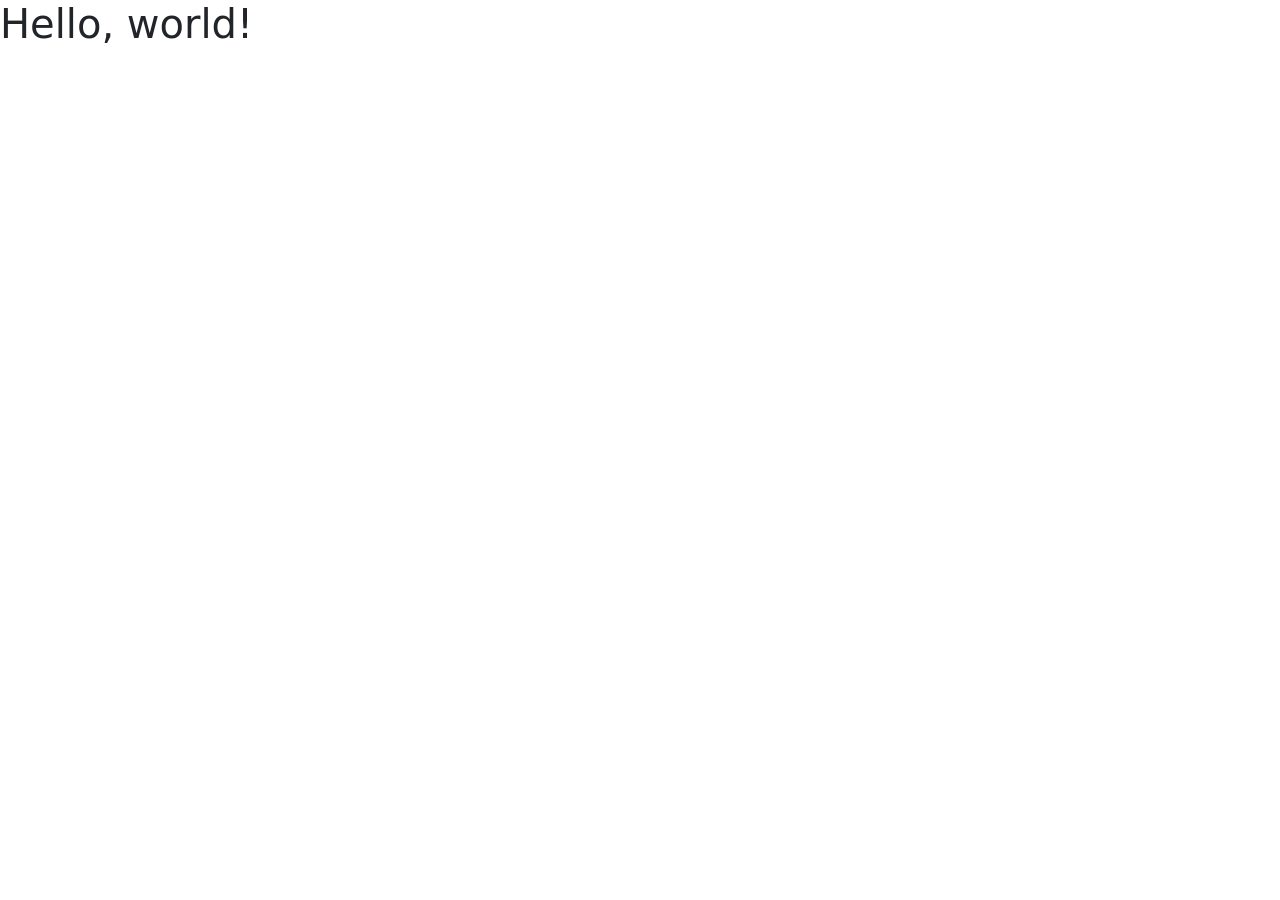
<file: PROJECTMVC1/computers_store/src/main/resources/static/index.html>
<!doctype html>
<html lang="en">
<head>
    <meta charset="utf-8">
    <meta name="viewport" content="width=device-width, initial-scale=1">
    <title>welcome.io </title>
    <link href="https://cdn.jsdelivr.net/npm/bootstrap@5.3.8/dist/css/bootstrap.min.css" rel="stylesheet" integrity="sha384-sRIl4kxILFvY47J16cr9ZwB07vP4J8+LH7qKQnuqkuIAvNWLzeN8tE5YBujZqJLB" crossorigin="anonymous">
</head>
<body>
<h1>Hello, world!</h1>
<script src="https://cdn.jsdelivr.net/npm/bootstrap@5.3.8/dist/js/bootstrap.bundle.min.js" integrity="sha384-FKyoEForCGlyvwx9Hj09JcYn3nv7wiPVlz7YYwJrWVcXK/BmnVDxM+D2scQbITxI" crossorigin="anonymous"></script>
</body>
</html>
</file>
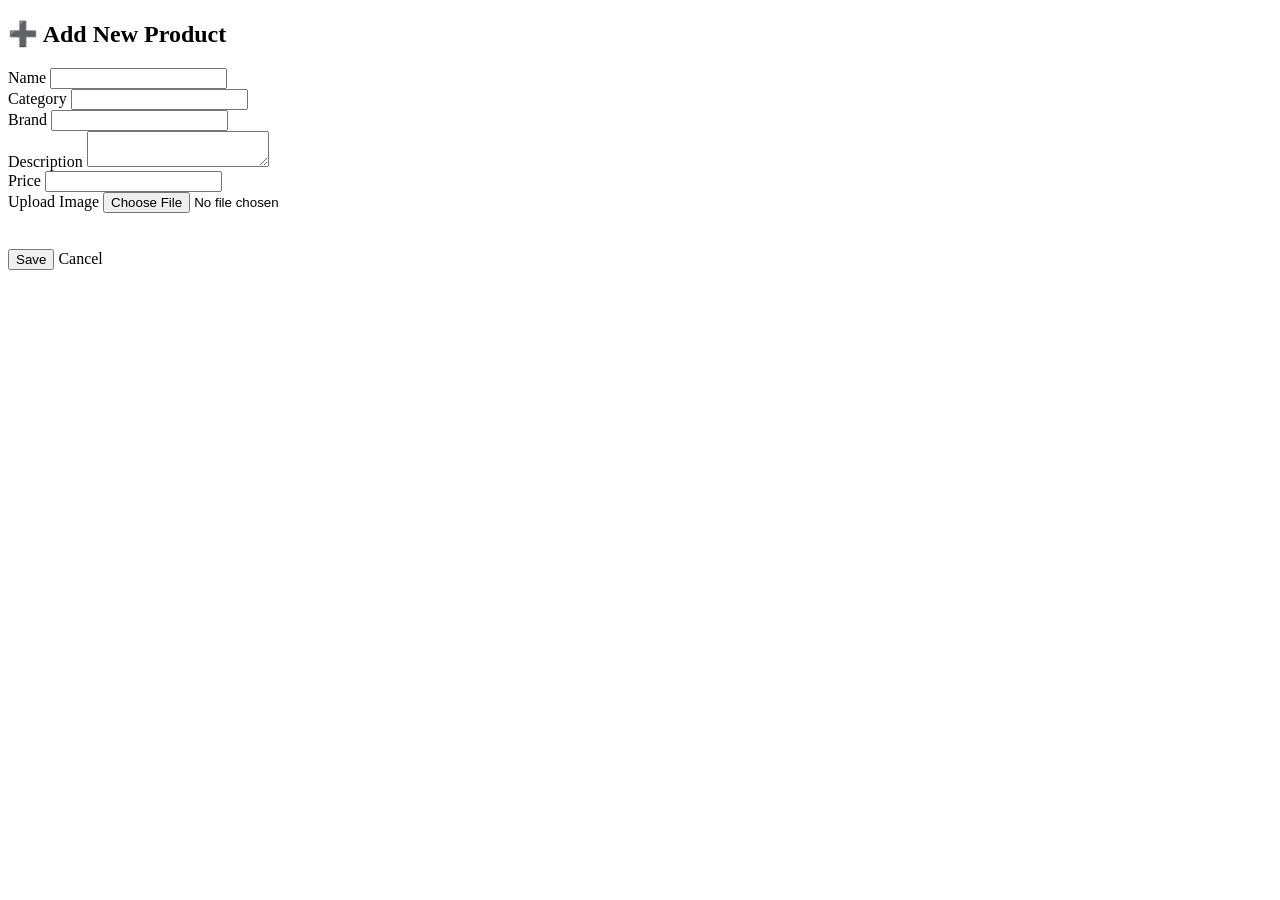
<file: PROJECTMVC1/computers_store/src/main/resources/templates/products/addForm.html>
<!doctype html>
<html xmlns:th="http://www.thymeleaf.org">
  <head>
    <title>Add Product</title>
    <link rel="stylesheet" th:href="@{/css/style.css}" />
  </head>
  <body>
    <div class="container">
      <h2>➕ Add New Product</h2>

      <form
        th:action="@{/computers_store/product/save}"
        th:object="${product}"
        method="post"
        enctype="multipart/form-data"
      >
        <label>Name</label>
        <input type="text" th:field="*{name}" required />

        <div class="error" th:if="${#fields.hasErrors('name')}"
             th:errors="*{name}"></div>

        <label>Category</label>
        <input type="text" th:field="*{category}" />

        <div class="error" th:if="${#fields.hasErrors('category')}"
             th:errors="*{category}"></div>

        <label>Brand</label>
        <input type="text" th:field="*{brand}" />

        <div  class="error" th:if="${#fields.hasErrors('brand')}"
             th:errors="*{brand}"></div>


        <label>Description</label>
        <textarea th:field="*{description}"></textarea>

        <div class="error"  th:if="${#fields.hasErrors('description')}"
             th:errors="*{description}"></div>

        <label>Price</label>
        <input type="number" th:field="*{price}" step="0.01" required />

        <div class="error" th:if="${#fields.hasErrors('price')}"
             th:errors="*{price}"></div>

        <label>Upload Image</label>
        <input type="file" name="imageFile" />

        <div class="error" th:if="${#fields.hasErrors('imageFileName')}"
             th:errors="*{imageFileName}"></div>

        <br /><br />
        <button type="submit" class="btn btn-add">Save</button>
        <a th:href="@{/computers_store}" class="btn btn-back">Cancel</a>
      </form>
    </div>
  </body>
</html>
</file>
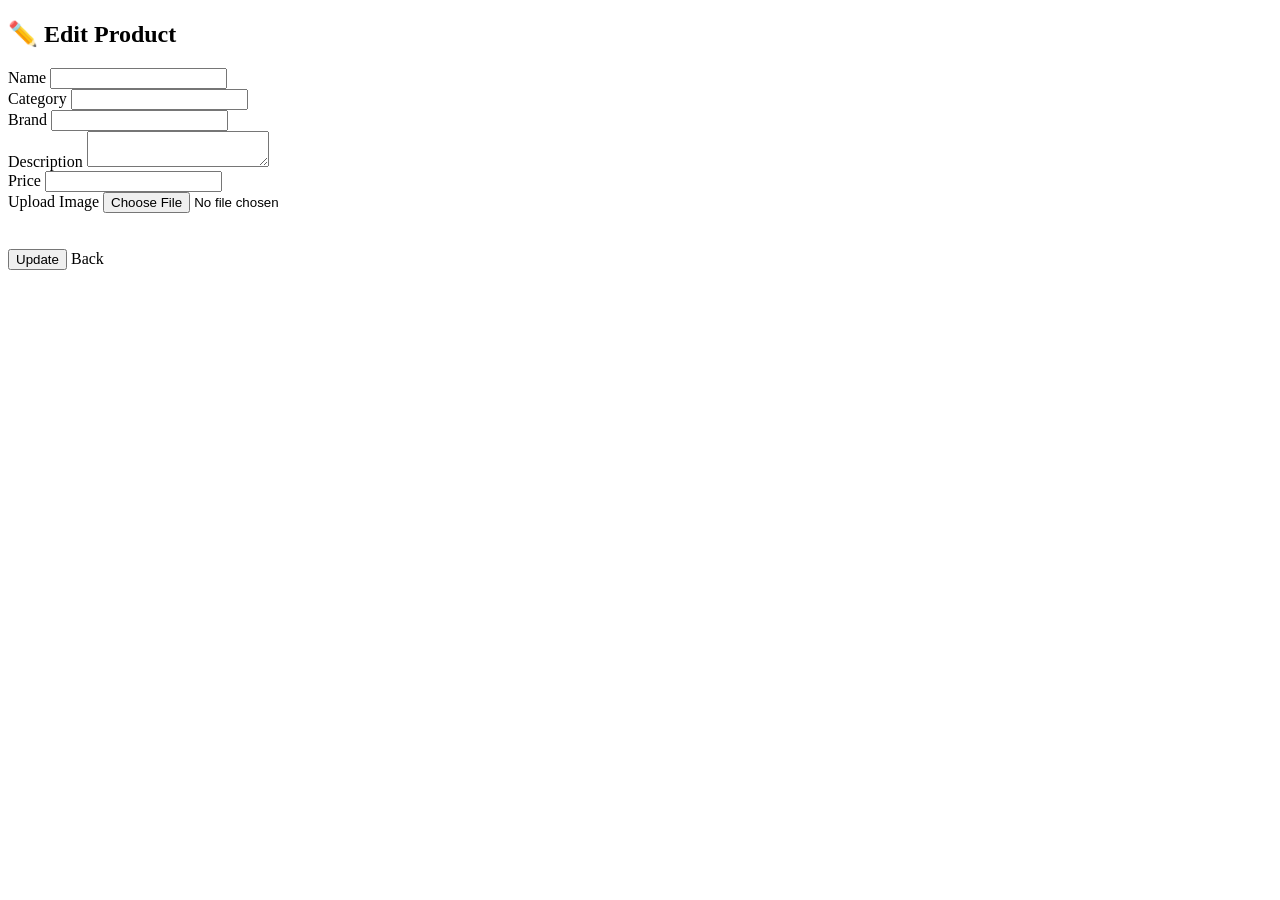
<file: PROJECTMVC1/computers_store/src/main/resources/templates/products/editeForm.html>
<!doctype html>
<html xmlns:th="http://www.thymeleaf.org">
  <head>
    <title>Edit Product</title>
    <link rel="stylesheet" th:href="@{/css/style.css}" />
  </head>
  <body>
    <div class="container">
      <h2>✏️ Edit Product</h2>

      <form
        th:action="@{/computers_store/product/save}"
        th:object="${product}"
        method="post"
        enctype="multipart/form-data"
      >
        <input type="hidden" th:field="*{id}" />

        <label>Name</label>
        <input type="text" th:field="*{name}" required />

        <div class="error" th:if="${#fields.hasErrors('name')}"
             th:errors="*{name}"></div>

        <label>Category</label>
        <input type="text" th:field="*{category}" />

        <div  class="error" th:if="${#fields.hasErrors('category')}"
             th:errors="*{category}"></div>

        <label>Brand</label>
        <input type="text" th:field="*{brand}" />

        <div class="error" th:if="${#fields.hasErrors('brand')}"
             th:errors="*{brand}"></div>


        <label>Description</label>
        <textarea th:field="*{description}"></textarea>

        <div class="error" th:if="${#fields.hasErrors('description')}"
             th:errors="*{description}"></div>

        <label>Price</label>
        <input type="number" th:field="*{price}" step="0.01" required />

        <div class="error" th:if="${#fields.hasErrors('price')}"
             th:errors="*{price}"></div>

        <label>Upload Image</label>
        <input type="file" name="imageFile" />

        <div class="error" th:if="${#fields.hasErrors('imageFileName')}"
             th:errors="*{imageFileName}"></div>
        <br /><br />
        <button type="submit" class="btn btn-edit">Update</button>
        <a th:href="@{/computers_store}" class="btn btn-back">Back</a>
      </form>
    </div>
  </body>
</html>
</file>
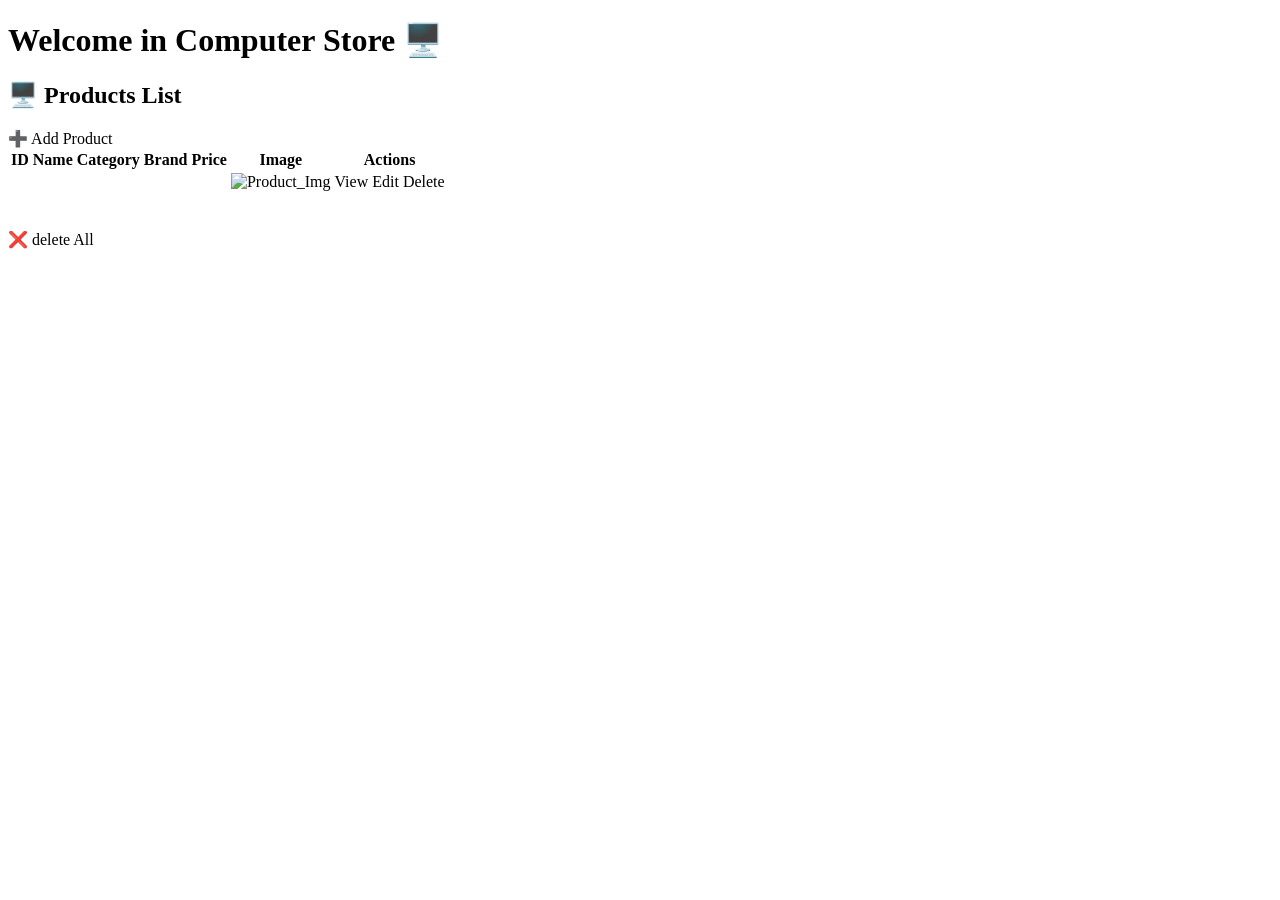
<file: PROJECTMVC1/computers_store/src/main/resources/templates/products/list.html>
<!doctype html>
<html xmlns:th="http://www.thymeleaf.org">
  <head>
    <title>Products</title>
    <link rel="stylesheet" th:href="@{/css/style.css}" />
  </head>
  <body>

  <h1 class ="welcome" th:text="#{messages.storename}">Welcome in Computer Store 🖥️</h1>
    <div class="container">
      <h2>🖥️ Products List</h2>

      <a th:href="@{/computers_store/product/new}" class="btn btn-add"
        >➕ Add Product</a
      >

      <table>
        <tr>
          <th>ID</th>
          <th>Name</th>
          <th>Category</th>
          <th>Brand</th>
          <th>Price</th>
          <th>Image</th>
          <th>Actions</th>
        </tr>

        <tr th:each="p : ${products}">
          <td th:text="${p.id}"></td>
          <td th:text="${p.name}"></td>
          <td th:text="${p.category}"></td>
          <td th:text="${p.brand}"></td>
          <td th:text="${p.price}"></td>
          <td>
            <img
              th:src="@{/images/{img}(img=${p.imageFileName})}"
              alt="Product_Img"
              width="100"
            />
          </td>
          <td>
            <a
              th:href="@{/computers_store/product/{id}(id=${p.id})}"
              class="btn btn-edit"
              >View</a
            >
            <a
              th:href="@{/computers_store/product/edit/{id}(id=${p.id})}"
              class="btn btn-edit"
              >Edit</a
            >
            <a
              th:href="@{/computers_store/delete/{id}(id=${p.id})}"
              class="btn btn-delete"
              >Delete</a
            >
          </td>
        </tr>
      </table>
      <br />
      <br />
      <a th:href="@{/computers_store/delete-all}" class="btn btn-del"
        >❌ delete All</a
      >
    </div>
  </body>
</html>
</file>
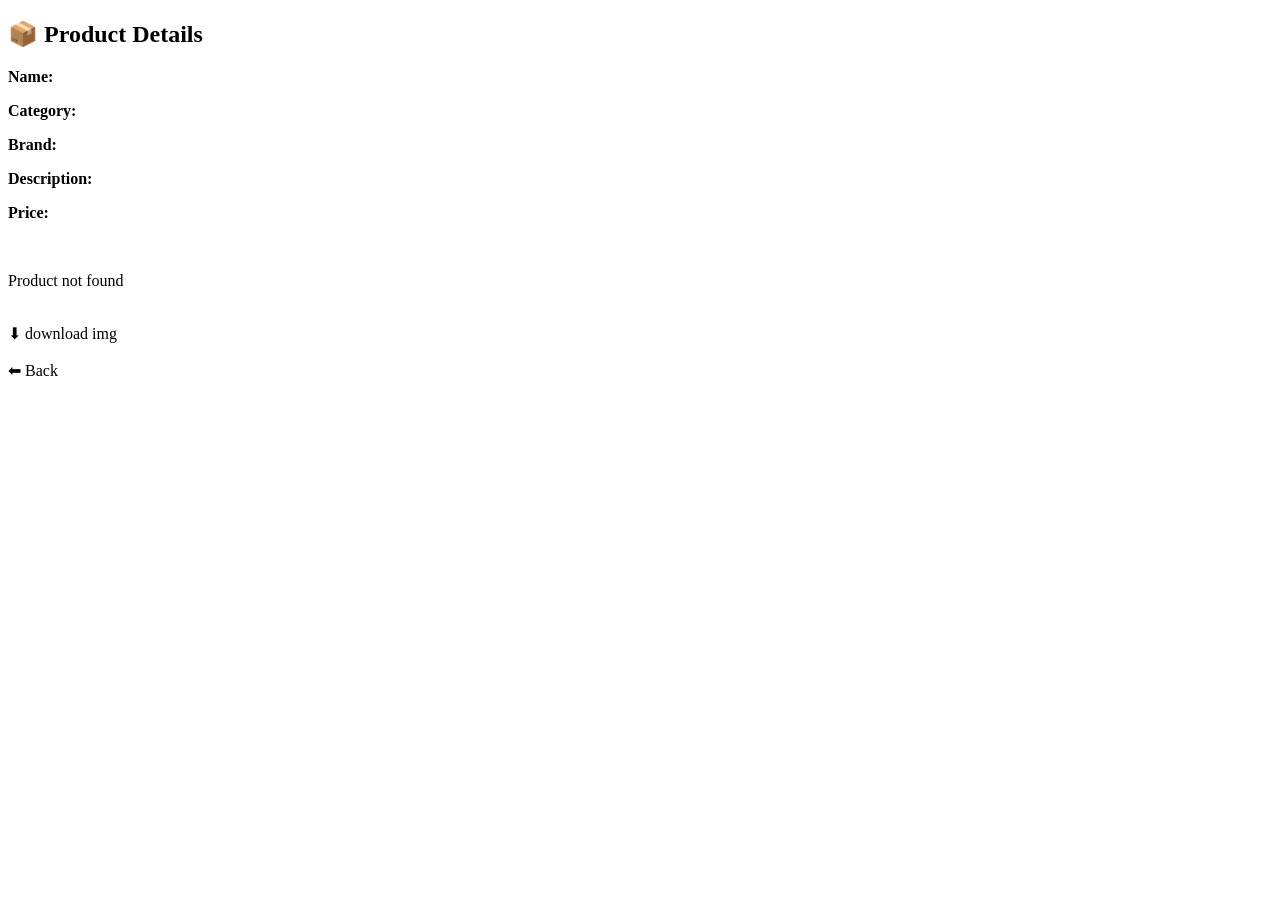
<file: PROJECTMVC1/computers_store/src/main/resources/templates/products/productInfo.html>
<!doctype html>
<html xmlns:th="http://www.thymeleaf.org">
  <head>
    <title>Product Info</title>
    <link rel="stylesheet" th:href="@{/css/style.css}" />
  </head>
  <body>
    <div class="container">
      <h2>📦 Product Details</h2>

      <p><b>Name:</b> <span th:text="${product.name}"></span></p>
      <p><b>Category:</b> <span th:text="${product.category}"></span></p>
      <p><b>Brand:</b> <span th:text="${product.brand}"></span></p>
      <p>
        <b>Description:</b> <span th:text="${product.description}"></span>
      </p>
      <p><b>Price:</b> <span th:text="${product.price}"></span></p>

      <img
        th:if="${product != null && product.imageFileName != null}"
        th:src="@{/images/{img}(img=${product.imageFileName})}"
      />

      <p th:if="${product == null}">Product not found</p>
      <br />
      <a
        th:if="${product != null}"
        th:href="@{/computers_store/image/download/{id}(id=${product.id})}"
        class="btn btn-down"
        >⬇ download img
      </a>

      <br /><br />
      <a th:href="@{/computers_store}" class="btn btn-back">⬅ Back</a>
    </div>
  </body>
</html>
</file>
